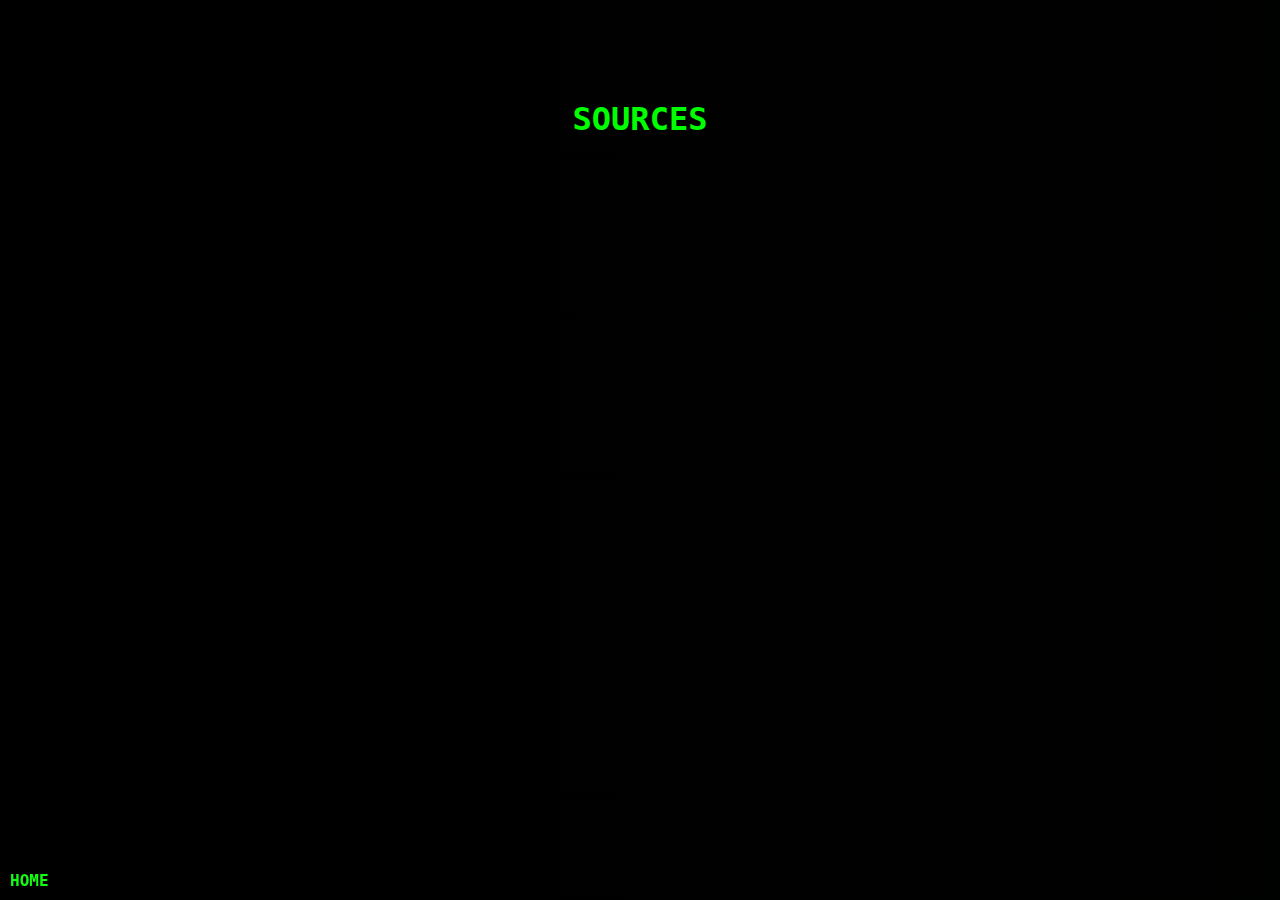
<file: sources.html>
<!DOCTYPE html>
<html lang="en">
<head>
    <meta charset="UTF-8">
    <meta name="viewport" content="width=device-width, initial-scale=1.0">
    <title>Sources.</title>
    <link rel="icon" href="code-solid.png">
    <link rel="stylesheet" href="sources.css">
</head>
<body>
    <div class="typewriter">
        <h1 id="text"></h1>
    </div>
    <script src="sources.js"></script>
    <a href="index.html" class="home">HOME</a>  
</body>
</html>
</file>
<file: sources.css>
body {
    color: #00ff00;
    font-family: "Courier Prime", monospace;
    font-weight: 400;
    font-style: normal;
    background: linear-gradient(to right, #000000, #021100);
    background-size: 1100% 100%;
    animation: body-gradient 60s linear infinite;
  }
  
  @keyframes body-gradient {
    0% {
      background-position: 0 0;
    }
    100% {
      background-position: 1100% 0;
    }
  }

.typewriter {
    margin-top: 100px;
    text-align: center;
}

.home {
    font-size: 16px;
    cursor: pointer;
    font-family: 'Courier Prime', monospace;
    font-weight: 600;
    color: #12ff12;
    text-decoration: none;
    position: fixed;
    bottom: 10px;
    left: 10px;
  }

@import url('https://fonts.googleapis.com/css2?family=Courier+Prime:ital,wght@0,400;0,700;1,400;1,700&family=Montserrat:ital,wght@0,100..900;1,100..900&display=swap')
</file>
